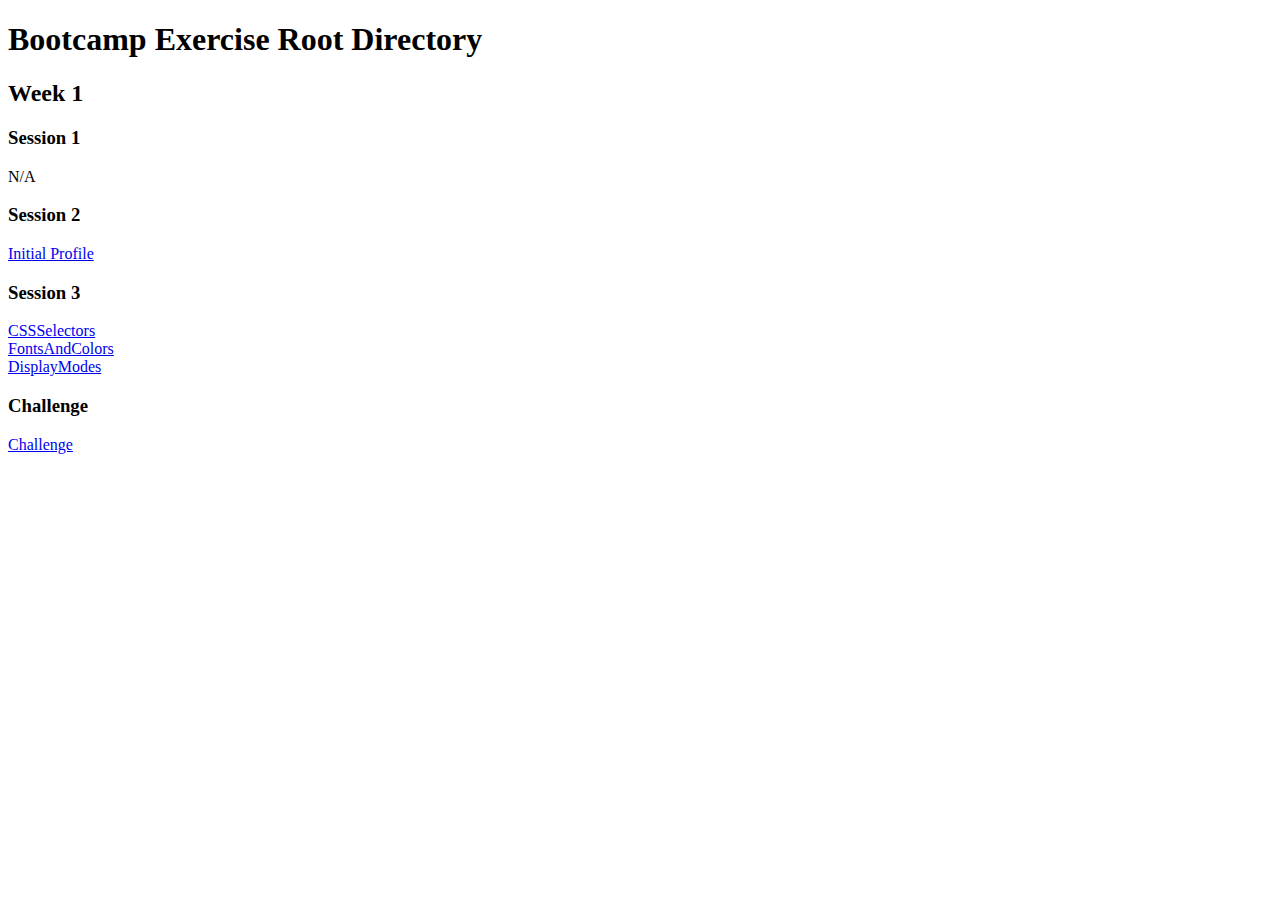
<file: index.html>
<!DOCTYPE html>
<html lang="en">
<head>
    <meta charset="UTF-8">
    <meta name="viewport" content="width=device-width, initial-scale=1.0">
    <title>Root Page</title>
</head>
<body>
    <h1>Bootcamp Exercise Root Directory</h1>

    <div>
    <h2>Week 1</h2>
    <h3>Session 1</h3>
    <p>N/A</p>
    <h3>Session 2</h3>
    <a href="./Week1/W1-S2/">Initial Profile</a><br>
    <h3>Session 3</h3>
    <a href="./Week1/W1-S3/CSSSelectors">CSSSelectors</a><br>
    <a href="./Week1/W1-S3/FontsAndColors">FontsAndColors</a><br>
    <a href="./Week1/W1-S3/DisplayModes">DisplayModes</a><br>
    <h3>Challenge</h3>
    <a href="./Challenge/index.html">Challenge</a><br>
    </div>
</body>
</html>
</file>
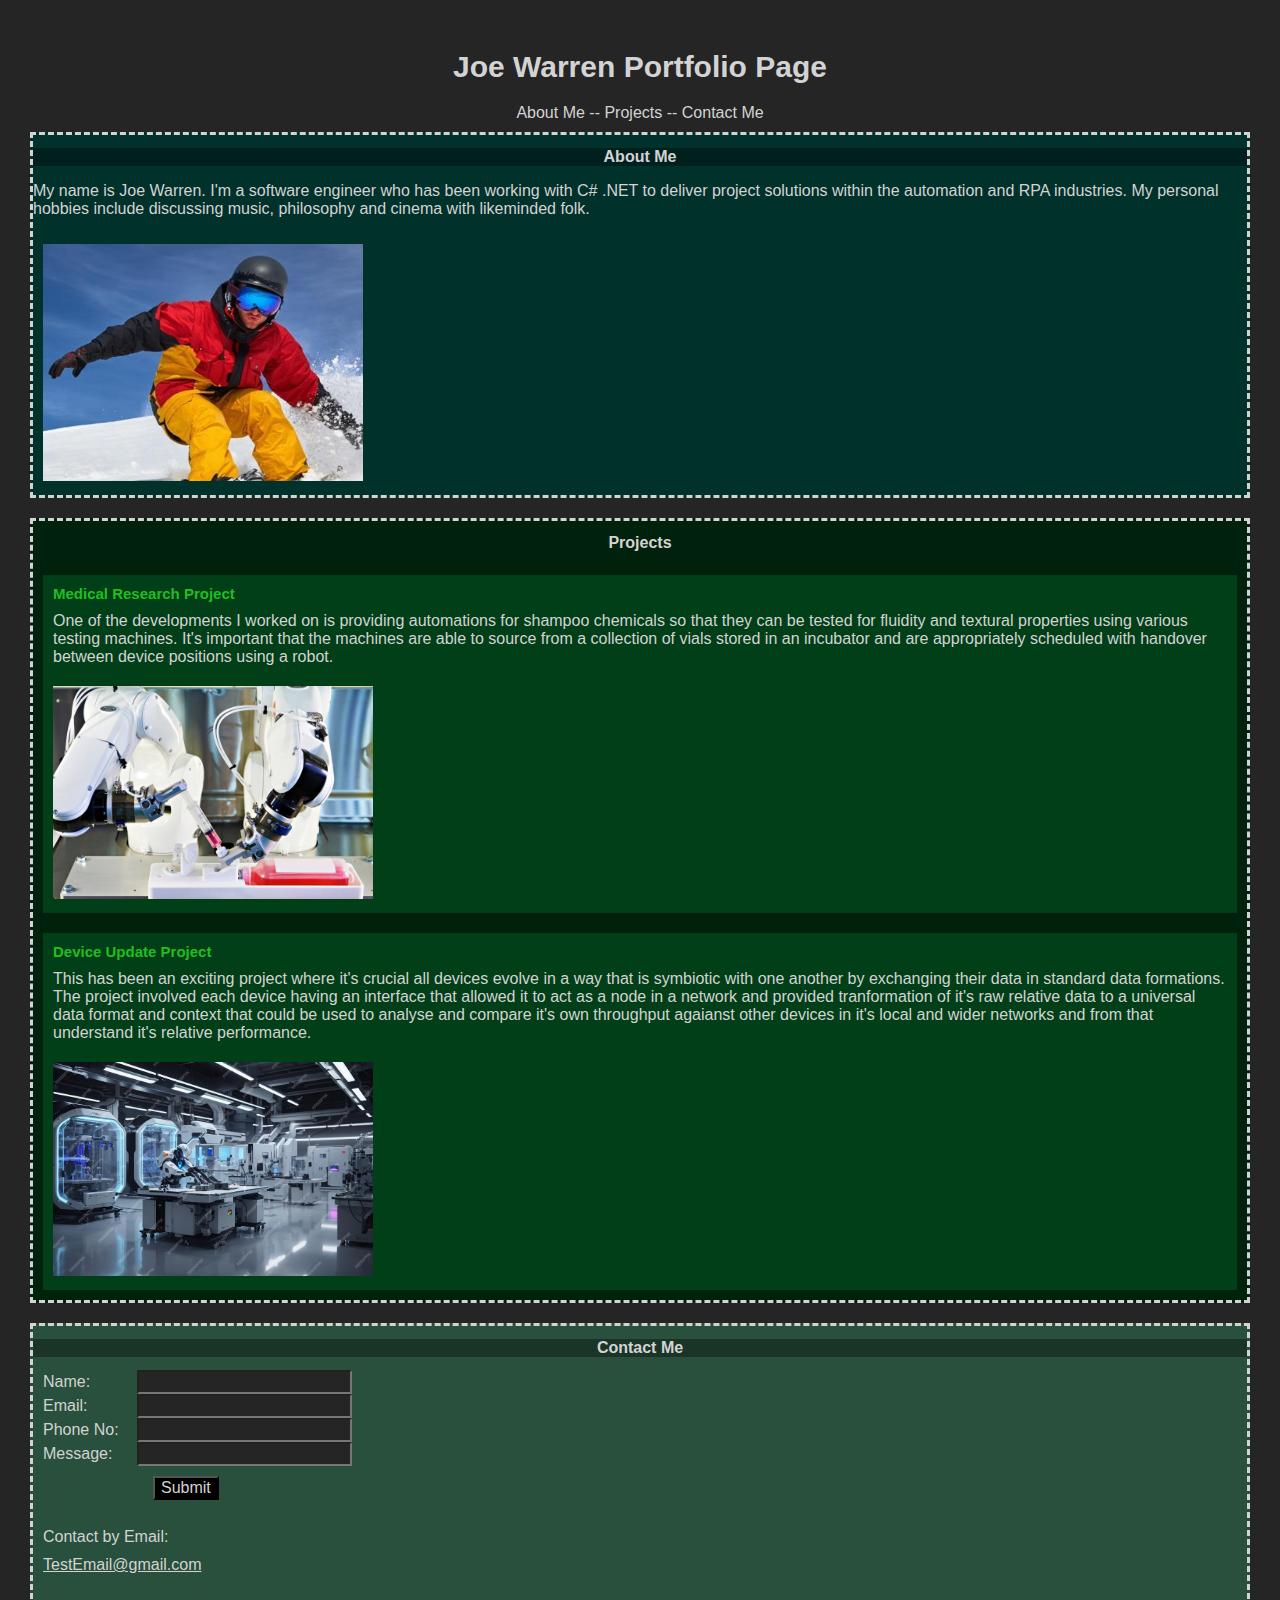
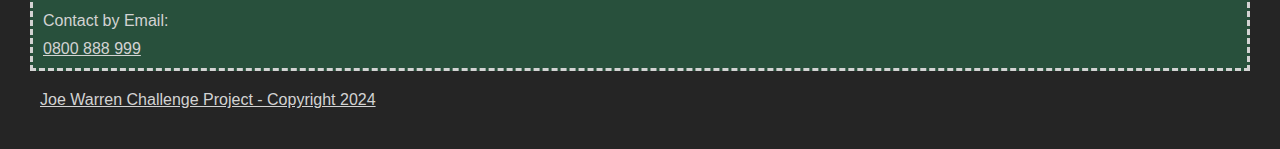
<file: Challenge/index.html>
<!DOCTYPE html>
<html lang="en">
<head>
    <meta charset="UTF-8">
    <meta name="viewport" content="width=device-width, initial-scale=1.0">
    <title>Portfolio Page</title>
    <link rel="stylesheet" href="assets/styles/style.css">
</head>
<header>
    <h1>Joe Warren Portfolio Page</h1>
    <div id="headernav">
        <a href="#about">About Me</a>
        <a>--</a>
        <a href="#projects">Projects</a>
        <a>--</a>
        <a href="#contact">Contact Me</a>
    </div>
</header>
<body>
    <main class="about" id="about">
        <h2>About Me</h2>
        <p>My name is Joe Warren. I'm a software engineer who has been working with C# .NET to deliver project solutions within the automation and RPA industries. My personal hobbies include discussing music, philosophy and cinema with likeminded folk.</p>
        <img src="assets/images/ProfilePic.png"></img>
    </main>
    <article class="projects" id="projects">
        <h2>Projects</h2>
        <article class="projectbody" id="medicalproject">
            <h3>Medical Research Project</h3>
            <p>One of the developments I worked on is providing automations for shampoo chemicals so that they can be tested for fluidity and textural properties using various testing machines. It's important that the machines are able to source from a collection of vials stored in an incubator and are appropriately scheduled with handover between device positions using a robot.</p>
            <img src="assets/images/robot1.jpg"></img>
        </article>
        <article class="projectbody"  id="deviceproject">
            <h3>Device Update Project</h3>
            <p>This has been an exciting project where it's crucial all devices evolve in a way that is symbiotic with one another by exchanging their data in standard data formations. The project involved each device having an interface that allowed it to act as a node in a network and provided tranformation of it's raw relative data to a universal data format and context that could be used to analyse and compare it's own throughput agaianst other devices in it's local and wider networks and from that understand it's relative performance.</p>
            <img src="assets/images/robot2.jpg"></img>
        </article>
    </article>
    <section class="contact" id="contact">
        <h2>Contact Me</h2>
        <form>
            <label for="name">Name:</label>
            <input type="text" name="name"></input>
            <br>
            <label for="email">Email:</label>
            <input type="email" name="email"></input>
            <br>
            <label for="phone">Phone No:</label>
            <input type="tel"></input>
            <br>
            <label for="message">Message:</label>
            <input type="text" name="message"></input>
            <br>
            <input type="button" id="submit" value="Submit"></input>
        </form>
        <br>
        <p>Contact by Email:</p>
        <a href="mailto:TestEmail@gmail.com">TestEmail@gmail.com</a>
        <br>
        <p>Contact by Email:</p>
        <a href="tel:0800888999">0800 888 999</a>
    </section>
</body>
<footer>
    Joe Warren Challenge Project - Copyright 2024
</footer>
</html>
</file>
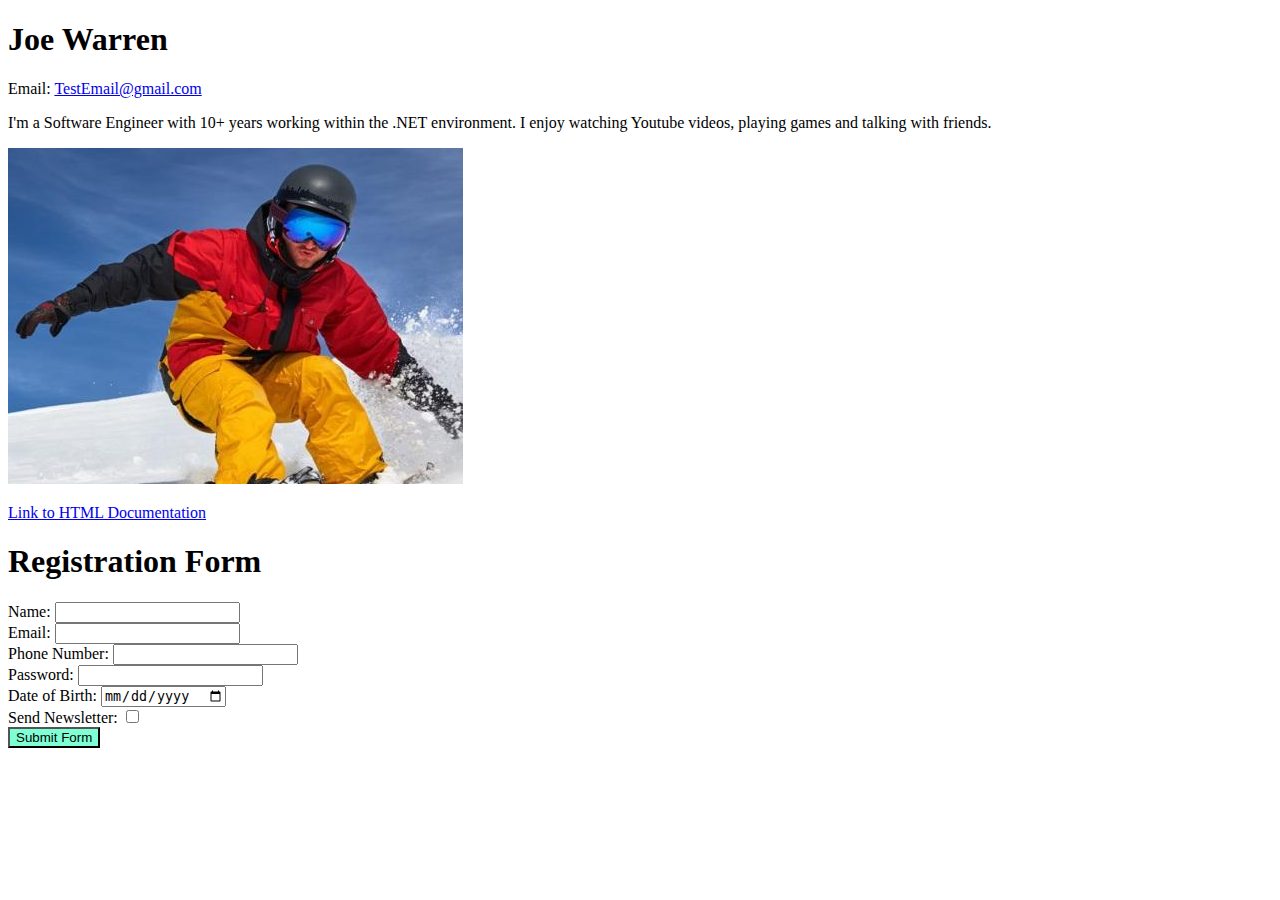
<file: Week1/index.html>
<!DOCTYPE html>
<html lang="en">
<head>
    <meta charset="UTF-8">
    <meta name="viewport" content="width=device-width, initial-scale=1.0">
    <title>Document</title>
</head>
<body>
    <h1>Joe Warren</h1>
    <p>Email: <a href="mailto:TestEmail@gmail.com">TestEmail@gmail.com</a></p>
    <p>I'm a Software Engineer with 10+ years working within the .NET environment. I enjoy watching Youtube videos, playing games and talking with friends.</p>
    <img src="ProfilePic.png" alt="Profile Picture"><img>
    <p><a href="https://developer.mozilla.org/en-US/docs/Web/HTML" target="_blank">Link to HTML Documentation</a><p>
    <form>
        <h1>Registration Form</h1>
        <label for="Name">Name:</label>
        <input type="text" name="Name" id="Name"></input>
        <br>
        <label for="Email">Email: </label>
        <input type="email" name="Email" id="Email"></input>
        <br>
        <label for="Phone Number">Phone Number:</label>
        <input type="text" name="Phone" id="Phone"></input>
        <br>
        <label for="Password">Password:</label>
        <input type="password" name="Password" id="Password"></input>
        <br>
        <label for="Date">Date of Birth:</label>
        <input type="date" name="Date" id="Date"></input>
        <br>
        <label for="News">Send Newsletter:</label>
        <input type="checkbox" name="News" id="News"></input>
        <br>
        <input type="submit" value="Submit Form" style="background-color:aquamarine"></input>
    </form>
</body>
</html>
</file>
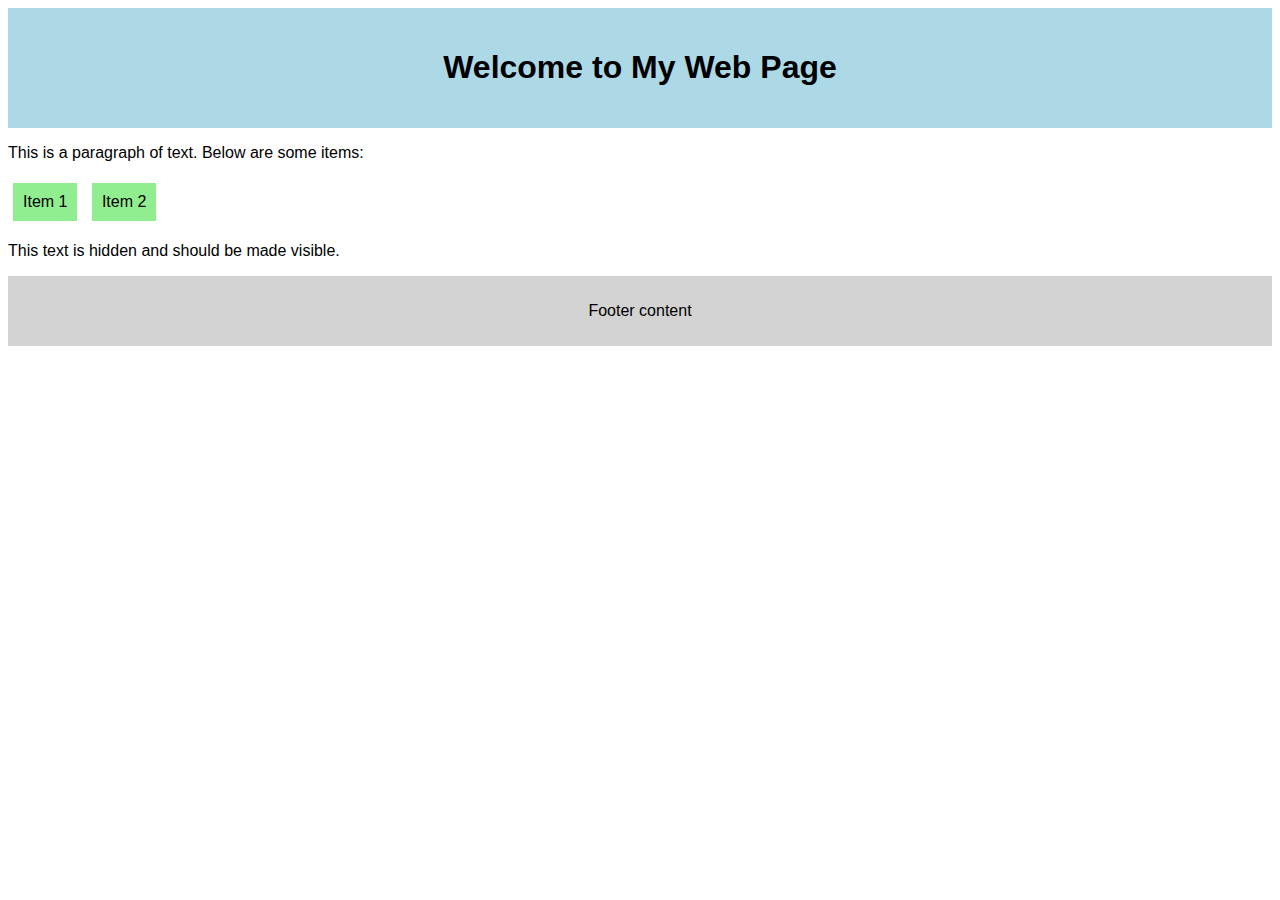
<file: Week1-Day3/DisplayModes/index.htm>
<!DOCTYPE html>
<html lang="en">

<head>
    <meta charset="UTF-8">
    <meta name="viewport" content="width=device-width, initial-scale=1.0">
    <title>CSS Display Modes Exercise</title>
    <link rel="stylesheet" href="assets/css/style.css">
</head>

<body>

    <header>
        <h1>Welcome to My Web Page</h1>
    </header>

    <section>
        <p>This is a paragraph of text. Below are some items:</p>
        <div class="item">Item 1</div>
        <div class="item">Item 2</div>
    </section>

    <aside>
        <p class="hidden-text">This text is hidden and should be made visible.</p>
    </aside>

    <footer>
        <p>Footer content</p>
    </footer>

</body>

</html>
</file>
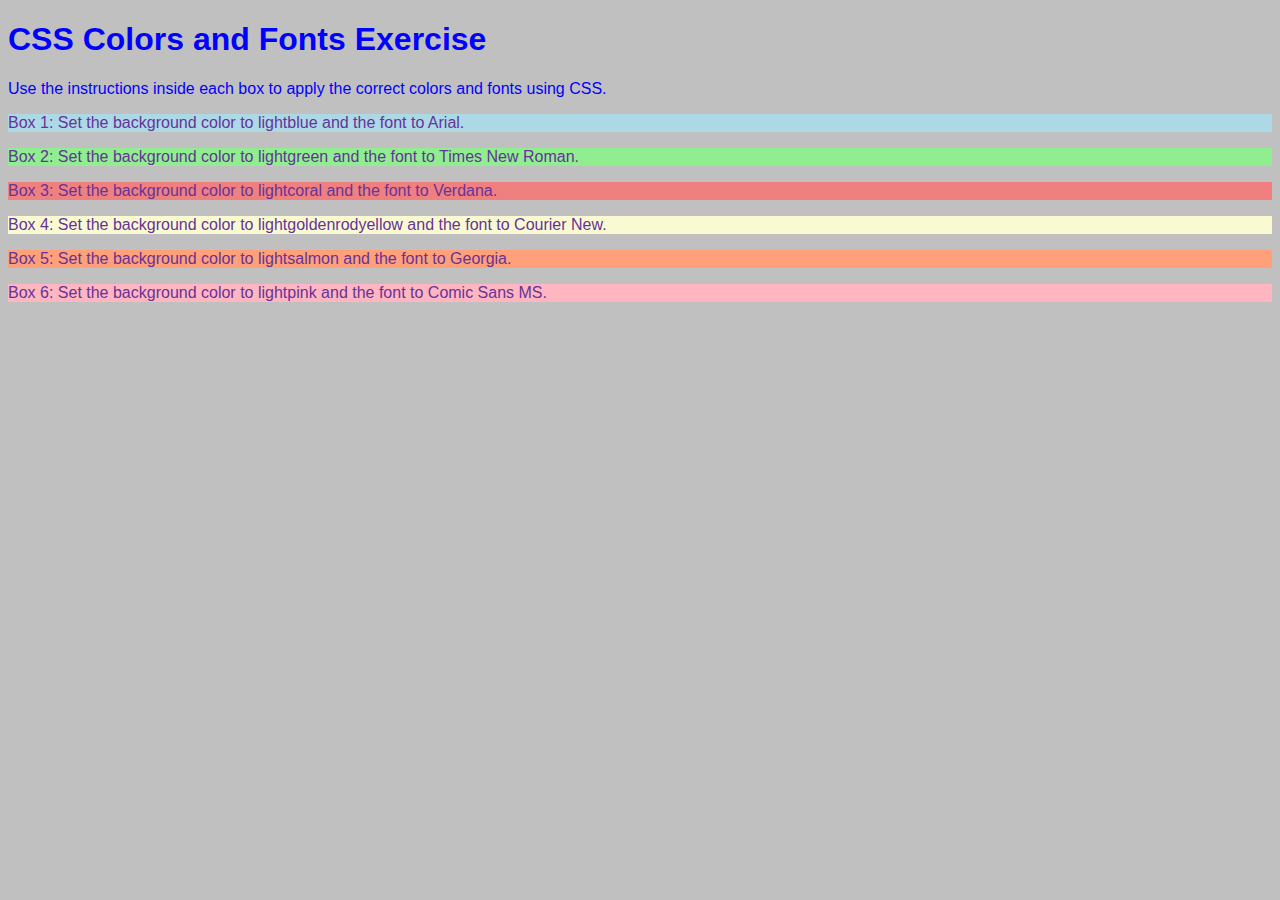
<file: Week1-Day3/FontsAndColors/index.htm>
<!DOCTYPE html>
<html lang="en">

<head>
    <meta charset="UTF-8">
    <meta name="viewport" content="width=device-width, initial-scale=1.0">
    <title>CSS Colors and Fonts Exercise</title>
    <link rel="stylesheet" href="./assets/styles/style.css">
</head>

<body>
    <header>
        <h1>CSS Colors and Fonts Exercise</h1>
        <p>Use the instructions inside each box to apply the correct colors and fonts using CSS.</p>
    </header>

    <main>
        <section class="exercise-box" id="box1">
            <p>Box 1: Set the background color to lightblue and the font to Arial.</p>
        </section>

        <section class="exercise-box" id="box2">
            <p>Box 2: Set the background color to lightgreen and the font to Times New Roman.</p>
        </section>

        <section class="exercise-box" id="box3">
            <p>Box 3: Set the background color to lightcoral and the font to Verdana.</p>
        </section>

        <section class="exercise-box" id="box4">
            <p>Box 4: Set the background color to lightgoldenrodyellow and the font to Courier New.</p>
        </section>

        <section class="exercise-box" id="box5">
            <p>Box 5: Set the background color to lightsalmon and the font to Georgia.</p>
        </section>

        <section class="exercise-box" id="box6">
            <p>Box 6: Set the background color to lightpink and the font to Comic Sans MS.</p>
        </section>
    </main>
</body>

</html>
</file>
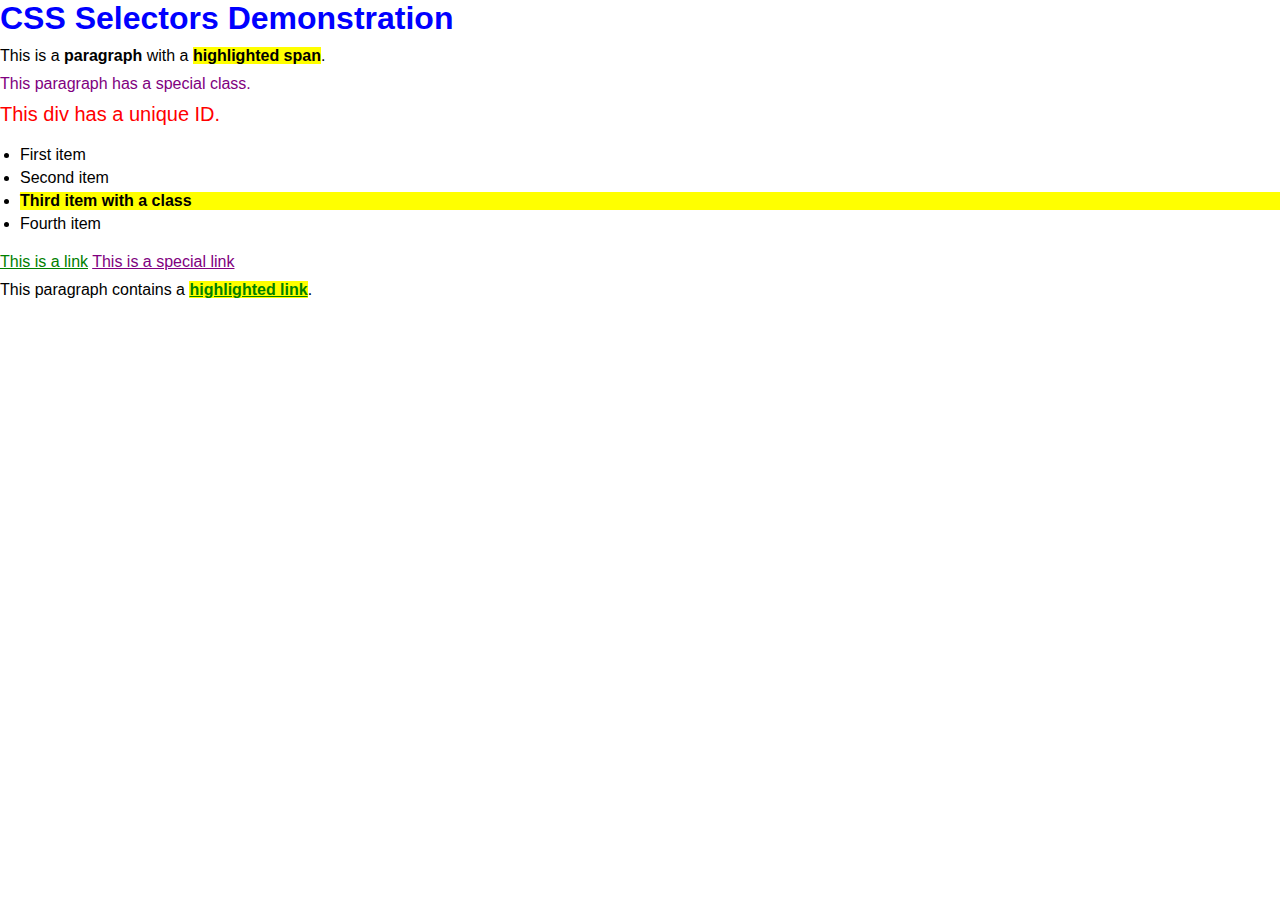
<file: Week1-Day3/CSSSelectors/exercise/index.htm>
<!DOCTYPE html>
<html lang="en">

<head>
    <meta charset="UTF-8">
    <meta name="viewport" content="width=device-width, initial-scale=1.0">
    <title>CSS Selectors Example</title>
    <link rel="stylesheet" href="style.css">
</head>

<body>
    <h1>CSS Selectors Demonstration</h1>

    <p>This is a <strong>paragraph</strong> with a <span class="highlight">highlighted span</span>.</p>

    <p class="special">This paragraph has a special class.</p>

    <div id="uniqueDiv">This div has a unique ID.</div>

    <ul>
        <li>First item</li>
        <li>Second item</li>
        <li class="highlight">Third item with a class</li>
        <li>Fourth item</li>
    </ul>

    <a href="#">This is a link</a>

    <a href="#" class="special">This is a special link</a>

    <p>This paragraph contains a <a href="#" class="highlight">highlighted link</a>.</p>
</body>

</html>
</file>
<file: Challenge/assets/styles/style.css>
/* Universal Selector */
* {
    font-family: Arial, Helvetica, sans-serif;
    font-weight: 100;
    font-size: medium;
    color: lightgray;
    background-color: #252525;
}

/* Tag Selector */

header {
    text-align: center;
}

header a {
    text-decoration: none;
}

body {
    display: grid;
    margin: 30px;
}

footer {
    text-decoration: underline;
    margin: 10px;
}

h1 {
    font-weight: bold;
    font-size: 30px;
}

h2 {
    font-weight: bold;
    font-size: 25;
    text-align: center;
}

h3 {
    font-weight: bold;
    font-size: 15px;
    color:rgb(32, 190, 32);
}

img {
    width: 20em;
    margin: 10px;
}

a:hover {
    text-decoration: underline;
    color: blue;
}

/* Class Selector */

.about {
    background-color: #01312b;
    border-style: dashed;
    display: block;
    margin-top: 10px;
    margin-bottom: 10px;
}

.about p {
    background-color: #01312b;
}

.about h2 {
    background-color: #00201d;
}

.projects {
    background-color: #00220d;
    border-style: dashed;
    display: block;
    margin-top: 10px;
    margin-bottom: 10px;
}

.projects h2 {
    background-color: #00220d;
}

.projectbody {
    display: inline-block;
    background-color: #013f18;
    margin: 10px;
}

.projectbody h3 {
    background-color: #013f18;
    margin: 10px;
}

.projectbody p {
    background-color: #013f18;
    margin: 10px;
}

.contact {
    background-color: #28503c;
    border-style: dashed;
    margin-top: 10px;
    margin-bottom: 10px;
}

.contact h2 {
    background-color: #1a3527;
}

.contact form {
    background-color: #28503c;
}

.contact label {
    background-color: #28503c;
    display: inline-block;
    margin-left: 10px;
    width: 80px;
}

.contact input {
    margin-left: 10px;
    display: inline-block;
}

.contact p {
    background-color: #28503c;
    display: block;
    margin: 10px;
}

.contact a {
    background-color: #28503c;
    display: block;
    margin: 10px;
}

/* ID Selector */

#headernav {
    display: inline;
}

#submit {
    background-color: rgb(0, 0, 0);
    margin-top: 10px;
    margin-left: 120px;
}

#submit:hover {
    background-color: rgb(75, 75, 75);   
}
</file>
<file: Week1-Day3/DisplayModes/assets/css/style.css>
/* Basic styling */
body {
    font-family: Arial, sans-serif;
}

header {
    background-color: lightblue;
    padding: 20px;
    text-align: center;
}

footer {
    background-color: lightgray;
    padding: 10px;
    text-align: center;
}

/* Issue: This text is currently hidden */
.hidden-text {
    display: inline-block;
    /* Fix this */
}

/* Items are currently stacked vertically */
.item {
    display: inline-block;
    /* Change this to allow them to be side by side */
    padding: 10px;
    background-color: lightgreen;
    margin: 5px;
}
</file>
<file: Week1-Day3/FontsAndColors/assets/styles/style.css>
/* Universal Tag is '*' */

/* Tags will be named by such */
body {
    font-family: Arial, Verdana, 'Times New Roman', Georgia, 'Courier New';
    color: blue;
    background-color: silver;
}

h1 {
    font-family: 'Segoe UI', Tahoma, Geneva, Verdana, sans-serif;
}

h2 {
    font-family: Cambria, Cochin, Georgia, Times, 'Times New Roman', serif;
}

p {
    font-family: 'Gill Sans', 'Gill Sans MT', Calibri, 'Trebuchet MS', sans-serif;
}

/* Classes start with a '.' */
.exercise-box {
    color: rebeccapurple;
}

/* IDs start with a '#' */

#box1 {
    background-color: lightblue;
    font-family: Arial, Helvetica, sans-serif;
}

#box2 {
    background-color: lightgreen;
    font-family: 'Times New Roman', Times, serif;
}

#box3 {
    background-color: lightcoral;
    font-family: Verdana, Geneva, Tahoma, sans-serif;
}

#box4 {
    background-color: lightgoldenrodyellow;
    font-family: 'Courier New', Courier, monospace;
}

#box5 {
    background-color: lightsalmon;
    font-family: Georgia, 'Times New Roman', Times, serif;
}

#box6 {
    background-color: lightpink;
    font-family: "Comic Sans MS", "Comic Sans", cursive;
}
</file>
<file: Week1-Day3/CSSSelectors/exercise/style.css>
/* This is the universal style working on all elements */
* {
    font-family: Arial, sans-serif;
    margin: 0;
    padding: 0;
}

/* This is an element style working on header1 */
h1 {
    color: blue;
}

/* This is an element style working on paragraphs */
p {
    margin: 10px 0;
}

/* This is an element style working on unordered lists */
ul {
    margin: 20px 0;
    padding-left: 20px;
}

/* This is an element style working on list items */
li {
    margin: 5px 0;
}

/* This is an element style working on anchors */
a {
    color: green;
}

/* This is a class style working on the elements with class 'Highlight' */
.highlight {
    background-color: yellow;
    font-weight: bold;
}

/* This is a class style working on the elements with class 'Special' */
.special {
    color: purple;
}

/* This is an ID style working on the element with ID 'uniqueDiv' */
#uniqueDiv {
    color: red;
    font-size: 20px;
}
</file>
